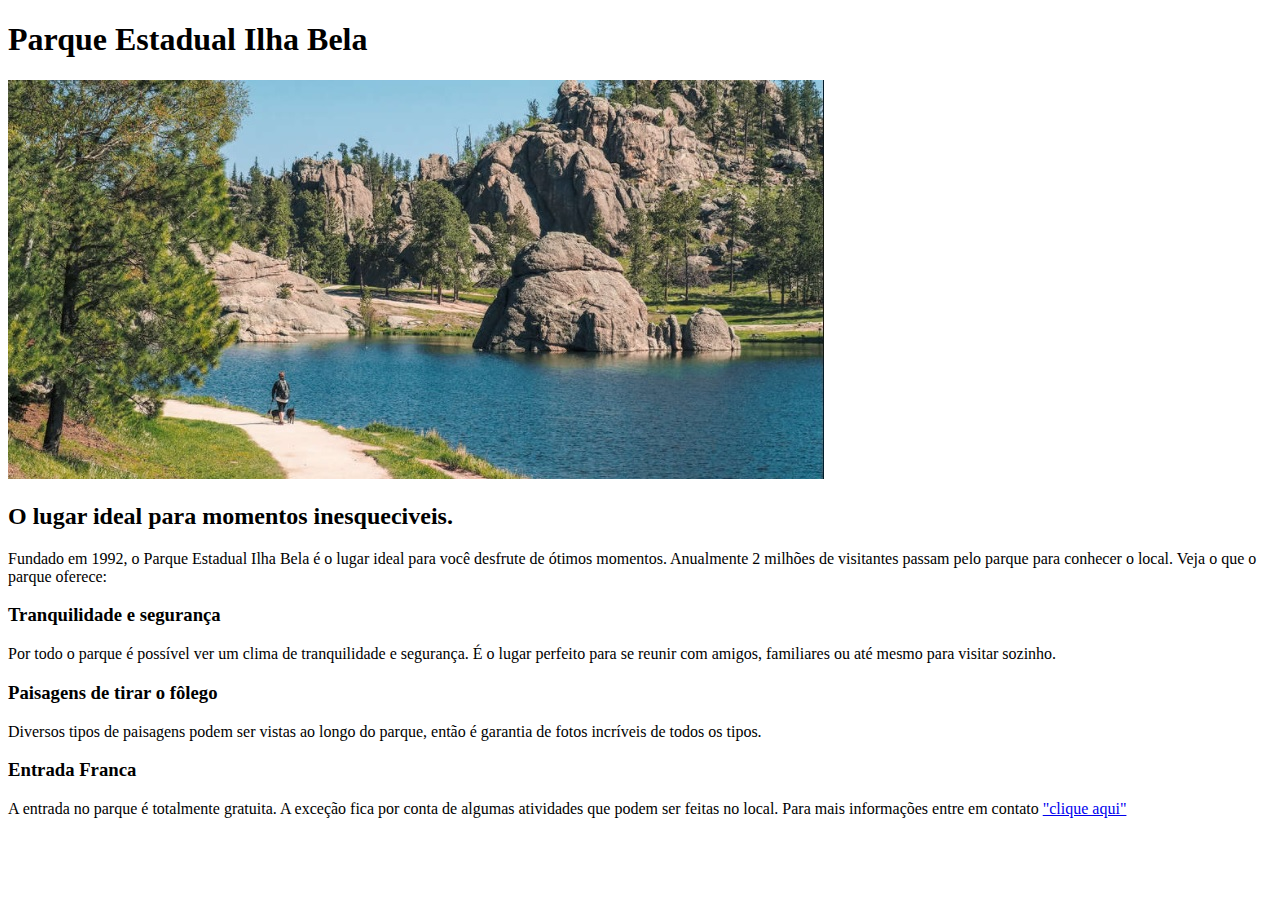
<file: index.html>
<!DOCTYPE html>
<html>

    <head>
        <title>Parque Estadual Ilha Bela</title>
        <meta name="Description" content="Parque Estadual Ilha Bela - O lugar ideal para momentos inesqueciveis.">
        <Meta charset="UTF-8">
        <meta name="robots" content="Nofollow">
        <meta name="viewport" content="width=device-width, initial-scale=1.0">        
    </head>

    <body>
        <div id="1º Seção">
            <h1>Parque Estadual Ilha Bela</h1>
            <img src="parque-ilha-bela.jpg" alt="Parque Ilha Bela">
            <h2><b>O lugar ideal para momentos inesqueciveis.</b></h2>
            <p>Fundado em 1992, o Parque Estadual Ilha Bela é o lugar ideal para você desfrute de ótimos momentos. Anualmente 2 milhões de visitantes passam pelo parque para conhecer o local. Veja o que o parque oferece:</p>
        </div>

        <div id="2º Seção">
            <h3><b>Tranquilidade e segurança</b></h3>
            <p>Por todo o parque é possível ver um clima de tranquilidade e segurança. É o lugar perfeito para se reunir com amigos, familiares ou até mesmo para visitar sozinho.</p>
        </div>

        <div id="3º Seção">
            <h3><b>Paisagens de tirar o fôlego</b></h3>
            <p>Diversos tipos de paisagens podem ser vistas ao longo do parque, então é garantia de fotos incríveis de todos os tipos.</p>
            
        </div>

        <div id="4º Seção">
            <h3><b>Entrada Franca</b></h3>
            <p>A entrada no parque é totalmente gratuita. A exceção fica por conta de algumas atividades que podem ser feitas no local. Para mais informações entre em contato <a href="tel:+5521999999999">"clique aqui"</a></p>
            
        </div>


    </body>

</html>
</file>
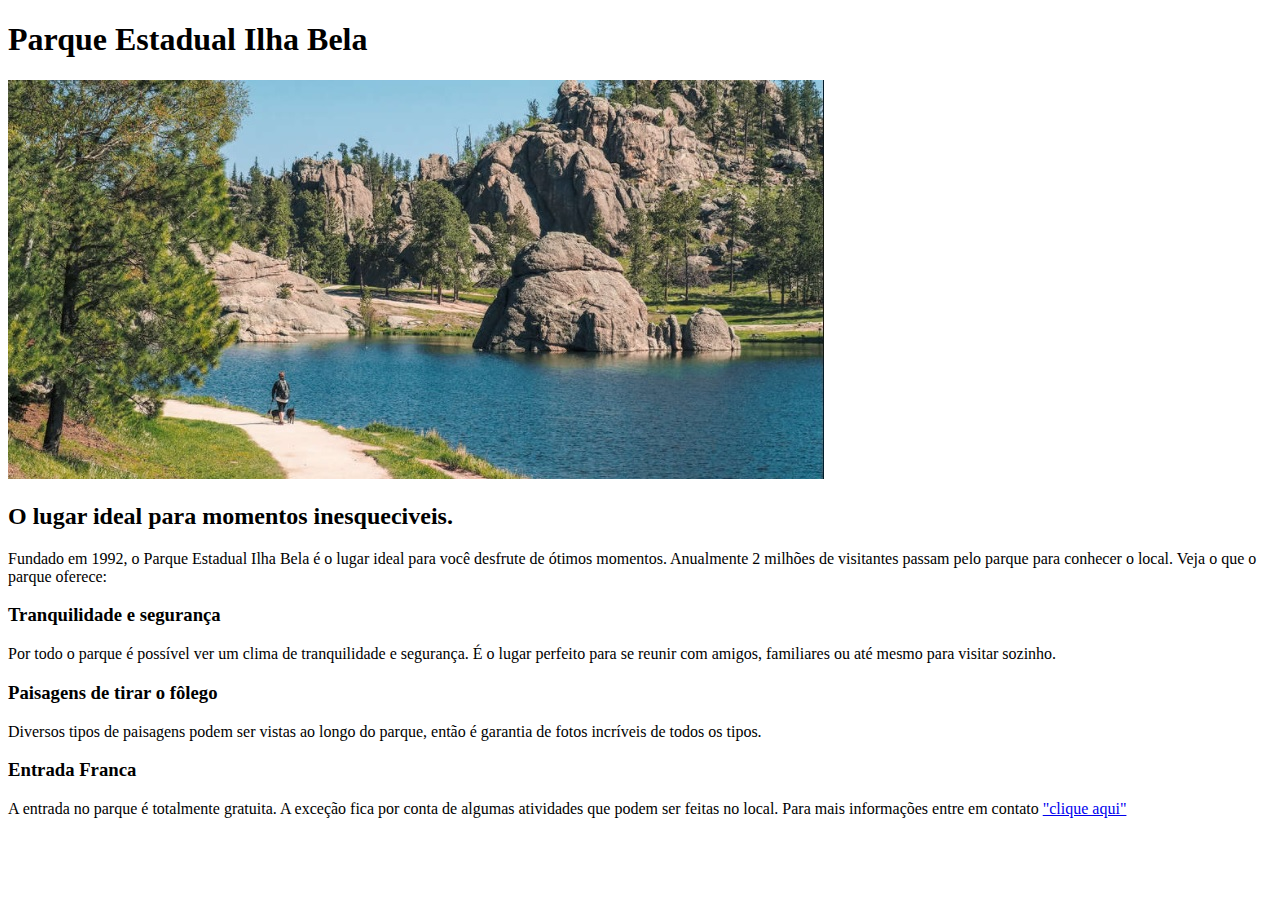
<file: Parque Estadual Ilha Bela/index.html>
<!DOCTYPE html>
<html>

    <head>
        <title>Parque Estadual Ilha Bela</title>
        <meta name="Description" content="Parque Estadual Ilha Bela - O lugar ideal para momentos inesqueciveis.">
        <Meta charset="UTF-8">
        <meta name="robots" content="Nofollow">
        <meta name="viewport" content="width=device-width, initial-scale=1.0">        
    </head>

    <body>
        <div id="1º Seção">
            <h1>Parque Estadual Ilha Bela</h1>
            <img src="parque-ilha-bela.jpg">
            <h2><b>O lugar ideal para momentos inesqueciveis.</b></h2>
            <p>Fundado em 1992, o Parque Estadual Ilha Bela é o lugar ideal para você desfrute de ótimos momentos. Anualmente 2 milhões de visitantes passam pelo parque para conhecer o local. Veja o que o parque oferece:</p>
        </div>

        <div id="2º Seção">
            <h3><b>Tranquilidade e segurança</b></h3>
            <p>Por todo o parque é possível ver um clima de tranquilidade e segurança. É o lugar perfeito para se reunir com amigos, familiares ou até mesmo para visitar sozinho.</p>
        </div>

        <div id="3º Seção">
            <h3><b>Paisagens de tirar o fôlego</b></h3>
            <p>Diversos tipos de paisagens podem ser vistas ao longo do parque, então é garantia de fotos incríveis de todos os tipos.</p>
            
        </div>

        <div id="4º Seção">
            <h3><b>Entrada Franca</b></h3>
            <p>A entrada no parque é totalmente gratuita. A exceção fica por conta de algumas atividades que podem ser feitas no local. Para mais informações entre em contato <a href="tel:+5521999999999">"clique aqui"</a></p>
            
        </div>


    </body>

</html>
</file>
